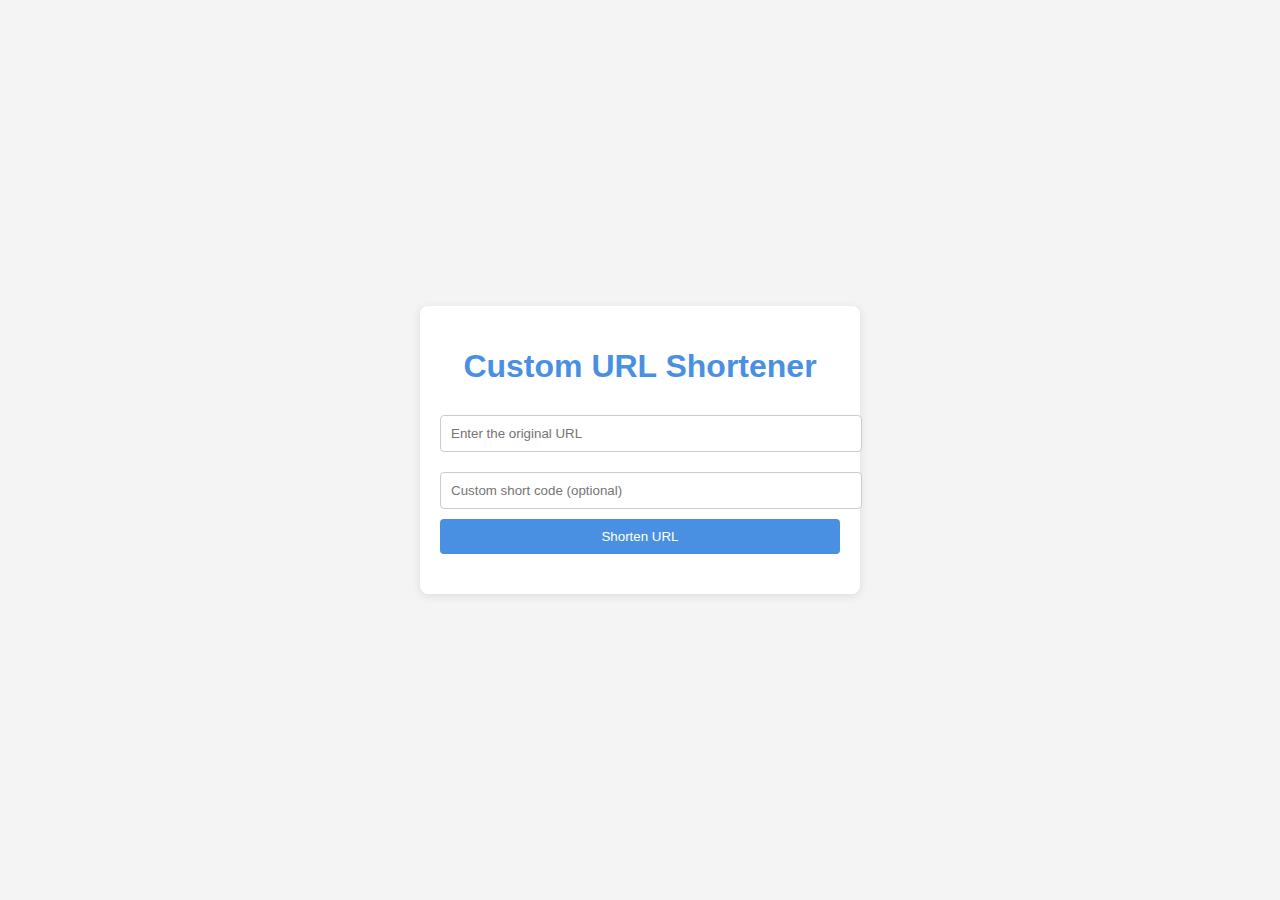
<file: templates/index.html>
<!DOCTYPE html>
<html lang="en">
<head>
    <meta charset="UTF-8">
    <meta name="viewport" content="width=device-width, initial-scale=1.0">
    <title>Custom URL Shortener</title>
    <link rel="stylesheet" href="/static/style.css">
</head>
<body>
    <div class="container">
        <h1>Custom URL Shortener</h1>
        <form id="urlForm">
            <input type="text" id="originalUrl" placeholder="Enter the original URL" required>
            <input type="text" id="customCode" placeholder="Custom short code (optional)">
            <button type="submit">Shorten URL</button>
        </form>
        <div id="result"></div>
    </div>
    <script>
        document.getElementById('urlForm').addEventListener('submit', async (e) => {
            e.preventDefault();
            const originalUrl = document.getElementById('originalUrl').value;
            const customCode = document.getElementById('customCode').value;

            const response = await fetch('/', {
                method: 'POST',
                headers: {
                    'Content-Type': 'application/json',
                },
                body: JSON.stringify({ original_url: originalUrl, custom_code: customCode }),
            });

            const data = await response.json();
            document.getElementById('result').innerText = data.shortened_url || data.error;
        });
    </script>
</body>
</html>
</file>
<file: static/style.css>
body {
    font-family: Arial, sans-serif;
    background-color: #f4f4f4;
    color: #333;
    display: flex;
    justify-content: center;
    align-items: center;
    height: 100vh;
    margin: 0;
}

.container {
    background: white;
    padding: 20px;
    border-radius: 8px;
    box-shadow: 0 2px 10px rgba(0, 0, 0, 0.1);
    text-align: center;
    width: 400px;
}

h1 {
    margin-bottom: 20px;
    color: #4A90E2;
}

input[type="text"] {
    width: 100%;
    padding: 10px;
    margin: 10px 0;
    border: 1px solid #ccc;
    border-radius: 4px;
}

button {
    background-color: #4A90E2;
    color: white;
    border: none;
    border-radius: 4px;
    padding: 10px;
    cursor: pointer;
    width: 100%;
}

button:hover {
    background-color: #357ABD;
}

#result {
    margin-top: 20px;
    color: #4A90E2;
}
</file>
